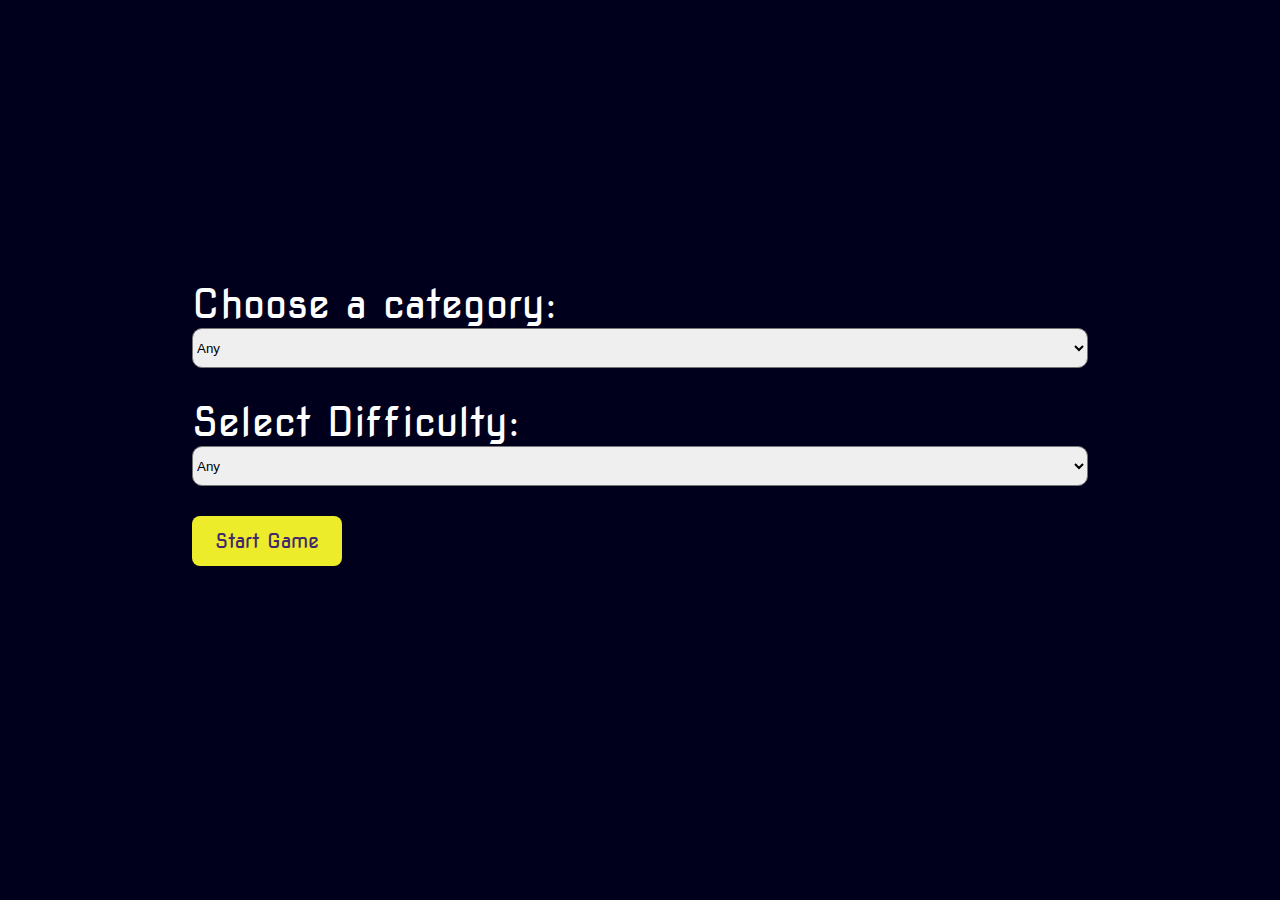
<file: index.html>
<!DOCTYPE html>
<html lang="en">
<head>
    <meta charset="UTF-8">
    <meta http-equiv="X-UA-Compatible" content="IE=edge">
    <meta name="viewport" content="width=device-width, initial-scale=1.0">
    <title>QuizGame</title>
    <link rel="stylesheet" href="style/global.css">
    <link rel="preconnect" href="https://fonts.googleapis.com">
    <link rel="preconnect" href="https://fonts.gstatic.com" crossorigin>
    <link href="https://fonts.googleapis.com/css2?family=Nova+Square&display=swap" rel="stylesheet">
    <link rel="stylesheet" href="https://use.fontawesome.com/releases/v5.15.4/css/all.css" integrity="sha384-DyZ88mC6Up2uqS4h/KRgHuoeGwBcD4Ng9SiP4dIRy0EXTlnuz47vAwmeGwVChigm" crossorigin="anonymous">
</head>
<body>
    <div class="content">
        <form class="start-form">
            <label for="category">Choose a category:</label>
            <select class="quiz-category" class="category">
                <option class="category" value="0">Any</option>
            </select>
            <label for="difficulty">Select Difficulty:</label>
            <select class="quiz-diff">
                <option value="0">Any</option>
                <option value="easy">Easy</option>
                <option value="medium">Medium</option>
                <option value="hard">Hard</option>
            </select>
            <p id="start-game-btn">Start Game</p>
        </form>
        <div class="game-content">
            <div class="load-cont">
                <p class="question-progress">Questions:&ensp;<span class="question-prog"></span></p>
                <div class="w-load">
                    <div class="loading" id="loading">
                        <p>progress</p>
                    </div>
                </div>
            </div>
            <div class="score-cont">
                <p class="score-p">Score:&ensp;<span class="score-n"></span></p>
            </div>
            <h1 class="question"></h1>
            <div class="question-main">
            </div>
            <p class="next-quest">Next question</p>
            <p class="unclickable"></p>
        </div>
        <div class="end-game">
            <h1 class="last-h1">Your score is: <span class="last-score"></span></h1>
            <p class="play-again">Play Again</p>
        </div>
    </div>
    <script src="js/app.js" type="module"></script>
</body>
</html>
</file>
<file: style/global.css>
* {
  padding: 0;
  margin: 0;
  -webkit-box-sizing: border-box;
          box-sizing: border-box;
}

@media screen and (max-width: 900px) {
  .question {
    font-size: 30px !important;
    margin-top: 150px !important;
  }
  .answer {
    font-size: 20px;
  }
}

@media screen and (max-width: 450px) {
  .question {
    font-size: 15px !important;
  }
  .answer {
    font-size: 15px !important;
  }
  .load-cont {
    width: 150px !important;
  }
}

.content {
  height: 100vh;
  display: -webkit-box;
  display: -ms-flexbox;
  display: flex;
  -webkit-box-orient: vertical;
  -webkit-box-direction: normal;
      -ms-flex-direction: column;
          flex-direction: column;
  -webkit-box-pack: center;
      -ms-flex-pack: center;
          justify-content: center;
  -webkit-box-align: center;
      -ms-flex-align: center;
          align-items: center;
  background-color: #00001d;
  position: relative;
  overflow-x: hidden;
}

.content .game-content {
  position: relative;
  width: 100%;
  height: 100%;
  display: none;
  -webkit-box-orient: vertical;
  -webkit-box-direction: normal;
      -ms-flex-direction: column;
          flex-direction: column;
  -webkit-box-pack: center;
      -ms-flex-pack: center;
          justify-content: center;
  -webkit-box-align: center;
      -ms-flex-align: center;
          align-items: center;
}

.content .game-content .load-cont {
  width: 200px;
  position: absolute;
  left: 10px;
  top: 50px;
  display: -webkit-box;
  display: -ms-flexbox;
  display: flex;
  -webkit-box-orient: vertical;
  -webkit-box-direction: normal;
      -ms-flex-direction: column;
          flex-direction: column;
  -webkit-box-align: center;
      -ms-flex-align: center;
          align-items: center;
}

.content .game-content .load-cont p {
  color: #ffffff;
  font-size: 20px;
  margin-bottom: 25px;
  font-family: 'Nova Square', cursive;
}

.content .game-content .load-cont .w-load {
  width: 100%;
  height: 30px;
  border-radius: 15px;
  border: 3px solid #1c9650;
  position: relative;
}

.content .game-content .load-cont .w-load .loading {
  border-radius: 10px;
  background-color: #1c9650;
  width: 0%;
  height: 100%;
}

.content .game-content .load-cont .w-load .loading p {
  color: #ffffff9f;
  font-family: 'Nova Square', cursive;
  position: absolute;
  left: 30%;
}

.content .game-content .score-cont {
  position: absolute;
  right: 10px;
  top: 100px;
}

.content .game-content .score-cont .score-p {
  font-size: 25px;
  font-family: 'Nova Square', cursive;
  color: #ffffff;
}

.content .game-content .question {
  margin-top: 60px;
  width: 70%;
  font-size: 30px;
  font-family: 'Nova Square', cursive;
  color: #ffffff;
  margin-bottom: 50px;
}

.content .game-content .question-main {
  width: 70%;
  position: relative;
}

.content .game-content .question-main .ques-cont {
  display: -webkit-box;
  display: -ms-flexbox;
  display: flex;
  -webkit-box-align: center;
      -ms-flex-align: center;
          align-items: center;
  width: 100%;
  height: 50px;
  color: #ffffff;
  font-size: 25px;
  background-color: #3550a1;
  margin-bottom: 10px;
  -webkit-transition-duration: 0.5s;
          transition-duration: 0.5s;
  cursor: pointer;
  position: relative;
  border-radius: 12px;
  border: none;
}

.content .game-content .question-main .ques-cont:hover {
  -webkit-box-shadow: 1px 0px 15px 0px #327399;
          box-shadow: 1px 0px 15px 0px #327399;
  -webkit-transform: scale(1.02);
          transform: scale(1.02);
}

.content .game-content .next-quest {
  font-family: 'Nova Square', cursive;
  position: absolute;
  right: 10px;
  bottom: -20px;
  border-radius: 12px;
  width: 120px;
  height: 50px;
  background-color: #24c54c;
  -webkit-transition-duration: 0.5s;
          transition-duration: 0.5s;
  cursor: pointer;
  display: -webkit-box;
  display: -ms-flexbox;
  display: flex;
  -webkit-box-pack: center;
      -ms-flex-pack: center;
          justify-content: center;
  -webkit-box-align: center;
      -ms-flex-align: center;
          align-items: center;
  color: white;
  z-index: 2;
}

.content .game-content .next-quest:hover {
  -webkit-box-shadow: 1px 0px 29px 0px #45ee61;
          box-shadow: 1px 0px 29px 0px #45ee61;
  -webkit-transform: scale(1.1);
          transform: scale(1.1);
}

.content .game-content .unclickable {
  position: absolute;
  right: 10px;
  bottom: -20px;
  border-radius: 12px;
  width: 120px;
  height: 50px;
  background-color: #ffffff63;
  z-index: 3;
}

.content .start-form {
  display: -webkit-box;
  display: -ms-flexbox;
  display: flex;
  -webkit-box-orient: vertical;
  -webkit-box-direction: normal;
      -ms-flex-direction: column;
          flex-direction: column;
  -webkit-box-align: start;
      -ms-flex-align: start;
          align-items: flex-start;
  height: 400px;
  width: 70%;
}

.content .start-form label {
  font-size: 40px;
  font-family: 'Nova Square', cursive;
  color: #ffffff;
  margin-top: 30px;
}

.content .start-form select {
  width: 100%;
  height: 40px;
  border-radius: 10px;
}

.content .start-form #start-game-btn {
  display: -webkit-box;
  display: -ms-flexbox;
  display: flex;
  -webkit-box-pack: center;
      -ms-flex-pack: center;
          justify-content: center;
  -webkit-box-align: center;
      -ms-flex-align: center;
          align-items: center;
  background-color: #ecec2a;
  margin-top: 30px;
  cursor: pointer;
  width: 150px;
  height: 50px;
  -webkit-transition-duration: 0.5s;
          transition-duration: 0.5s;
  border-radius: 8px;
  border: none;
  font-size: 20px;
  font-family: 'Nova Square', cursive;
  color: #40276e;
}

.content .start-form #start-game-btn:hover {
  -webkit-box-shadow: 1px 0px 29px 0px #ecec2a;
          box-shadow: 1px 0px 29px 0px #ecec2a;
  -webkit-transform: scale(1.1);
          transform: scale(1.1);
}

.content .end-game {
  display: none;
  -webkit-box-orient: vertical;
  -webkit-box-direction: normal;
      -ms-flex-direction: column;
          flex-direction: column;
  -webkit-box-pack: center;
      -ms-flex-pack: center;
          justify-content: center;
  -webkit-box-align: center;
      -ms-flex-align: center;
          align-items: center;
}

.content .end-game .last-h1 {
  font-size: 50px;
  font-family: 'Nova Square', cursive;
  color: #78357a;
}

.content .end-game .play-again {
  border-radius: 12px;
  margin-top: 40px;
  display: -webkit-box;
  display: -ms-flexbox;
  display: flex;
  -webkit-box-pack: center;
      -ms-flex-pack: center;
          justify-content: center;
  -webkit-box-align: center;
      -ms-flex-align: center;
          align-items: center;
  font-family: 'Nova Square', cursive;
  font-size: 35px;
  cursor: pointer;
  width: 200px;
  height: 55px;
  background-color: #66be3e;
  color: #0a524c;
  -webkit-transition-duration: 0.5s;
          transition-duration: 0.5s;
}

.content .end-game .play-again:hover {
  -webkit-box-shadow: 1px 0px 29px 0px #decf4f;
          box-shadow: 1px 0px 29px 0px #decf4f;
  -webkit-transform: scale(1.2);
          transform: scale(1.2);
  color: #423458;
}
/*# sourceMappingURL=global.css.map */
</file>
